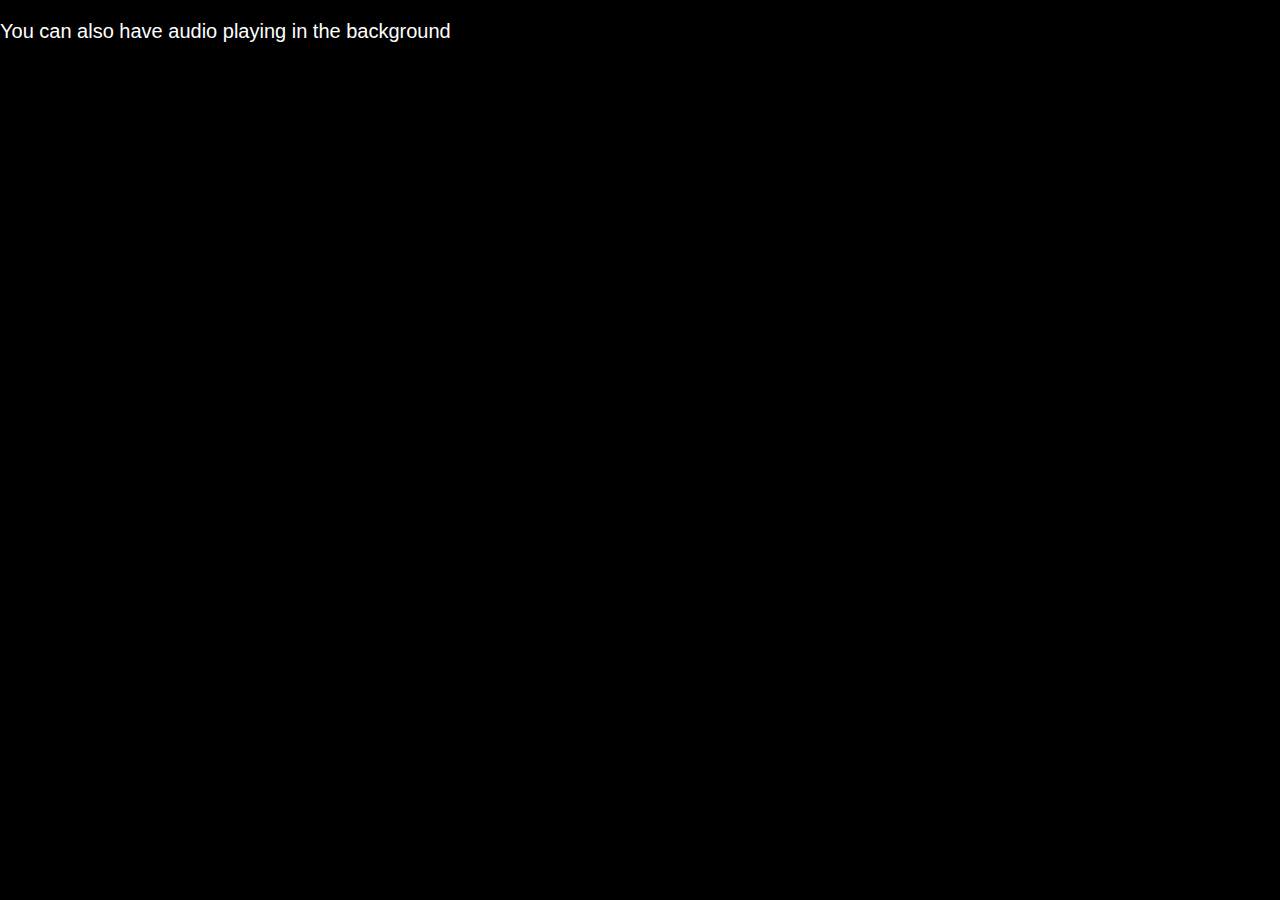
<file: slides/audio/index.html>
<!DOCTYPE html>
<html lang="en">
<head>
    <meta charset="UTF-8">
    <title>Audio</title>
    <link rel="stylesheet" type="text/css" href="../../style/general.css">
</head>
<body>
<p>You can also have audio playing in the background</p>
</body>
</html>
</file>
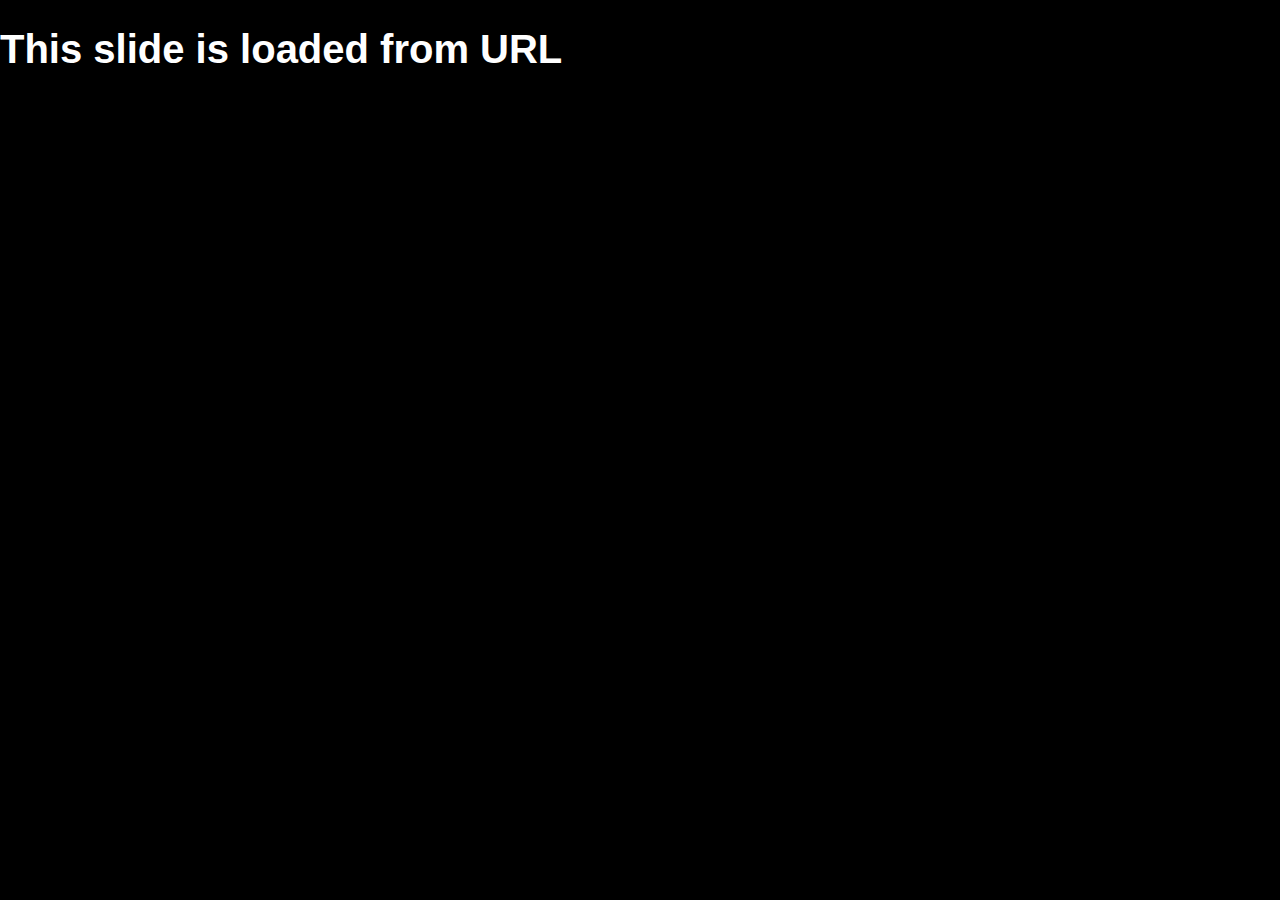
<file: slides/url/index.html>
<!DOCTYPE html>
<html lang="en">
<head>
    <meta charset="UTF-8">
    <title>URL</title>
    <link rel="stylesheet" type="text/css" href="../../style/general.css">
</head>
<body>
<h1>This slide is loaded from URL</h1>
</body>
</html>
</file>
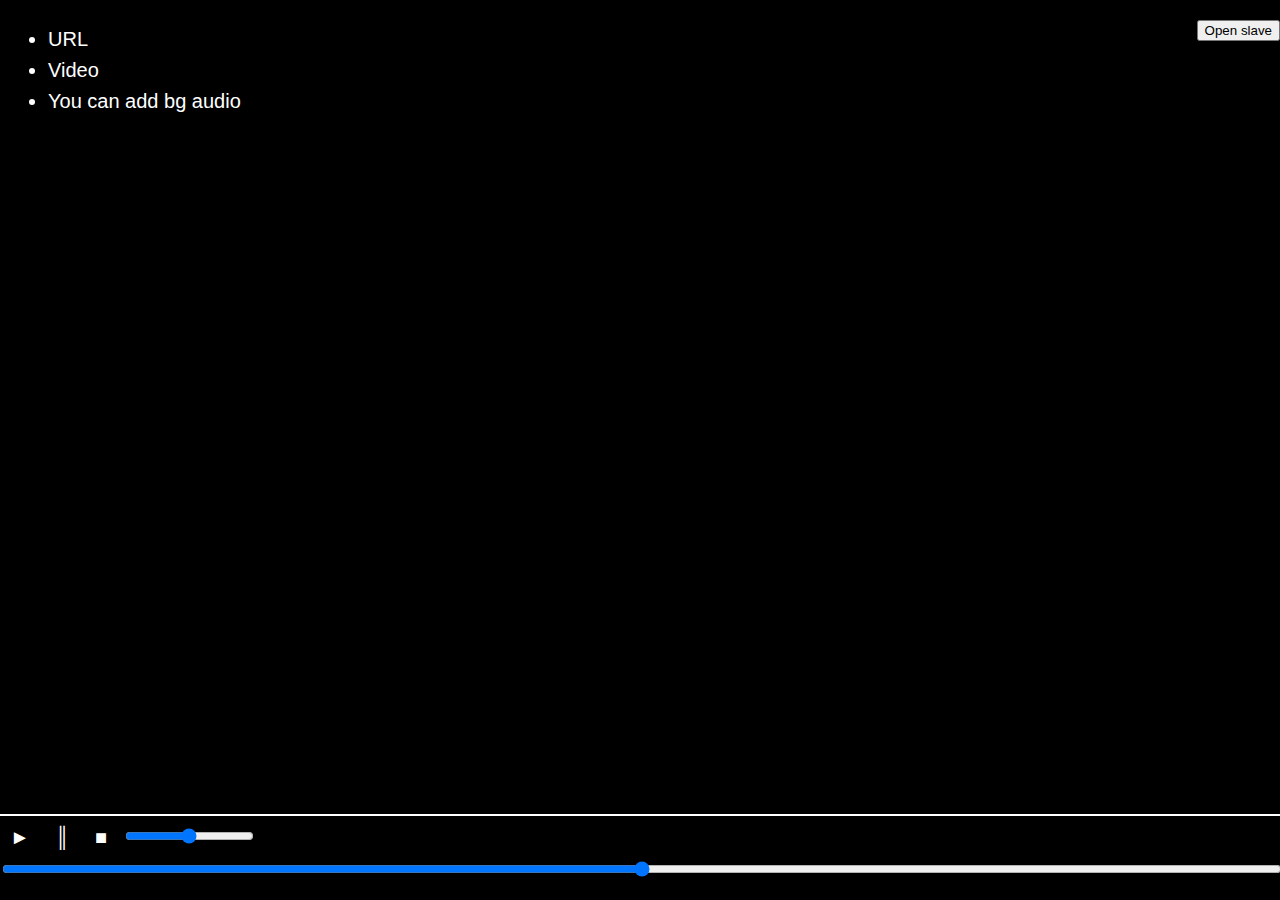
<file: master.html>
<!DOCTYPE html>
<html lang="en">
<head>
    <meta charset="UTF-8">
    <link rel="stylesheet" type="text/css" href="style/general.css">
    <title>LightPresentation - Controls</title>
</head>
<body>
<button id="open-slave-btn">Open slave</button>
<ul id="control"></ul>
<div id="media-control">
    <p data-action="play">►</p>
    <p data-action="pause">║</p>
    <p data-action="restart">■</p>
    <input type="range" data-action="volume" min="0" max="100" />
    <br />
    <input type="range" data-action="rewind" id="media-position" min="0" max="1000" />
</div>
<script src="js/helper.js"></script>
<script src="js/master.js"></script>
<script type="text/javascript">
    var c = new Master();
    c.setItems([
        // type: url, value: <URL to open>
        // type: video, value: <path to video>
        // type: presentation: value: <array<src: <path to photo>, text: <text>>>

        {name: 'URL', type: 'url', value: 'slides/url/index.html'},
        {name: 'Video', type: 'video', value: 'slides/videos/LightPresenter-video.mp4', videoEnd: {type: "url", value: "slides/blank/index.html"}},
        {name: 'You can add bg audio', type: 'url', value: 'slides/audio/index.html', audio: 'slides/audio/track.mp3'},
    ]);
    document.querySelector("#open-slave-btn").addEventListener("click", c.openSlave);
</script>
</body>
</html>
</file>
<file: style/general.css>
body {
    margin: 0;
    background-color: #000;
    color: #fff;
    font-size: 20px;
    font-family: 'Agency FB', Arial;
}

body button#open-slave-btn {
    float: right;
}

body#slave iframe{
    margin: 0;
    width: 100vw;
    height: 100vh;
    border: none;
}

#control {
    height: 86vh;
    overflow-y: scroll;
}

#media-control {
    height: 5vh;
}

#control li {
    margin: .5rem;
    width: 17rem;
}

#control li.no-action {
    color: rgba(200, 200, 200, .7);
    font-size: .85em;
}

#control .current {
    text-decoration: underline;
    color: #ff0;
    font-weight: bold;
    font-size: 1.5rem;
}

#media-control {
    border-top: solid 2px #fff;
}

#media-control p {
    display: inline-block;
    margin: .5em;

    cursor: pointer;
}

#media-control #media-position {
    width: 100%;
}

video, img {
    display: block;
    margin: 0 auto;

    max-width: 100vw;
    max-height: 100vh;
    height: 100vh;
}
</file>
